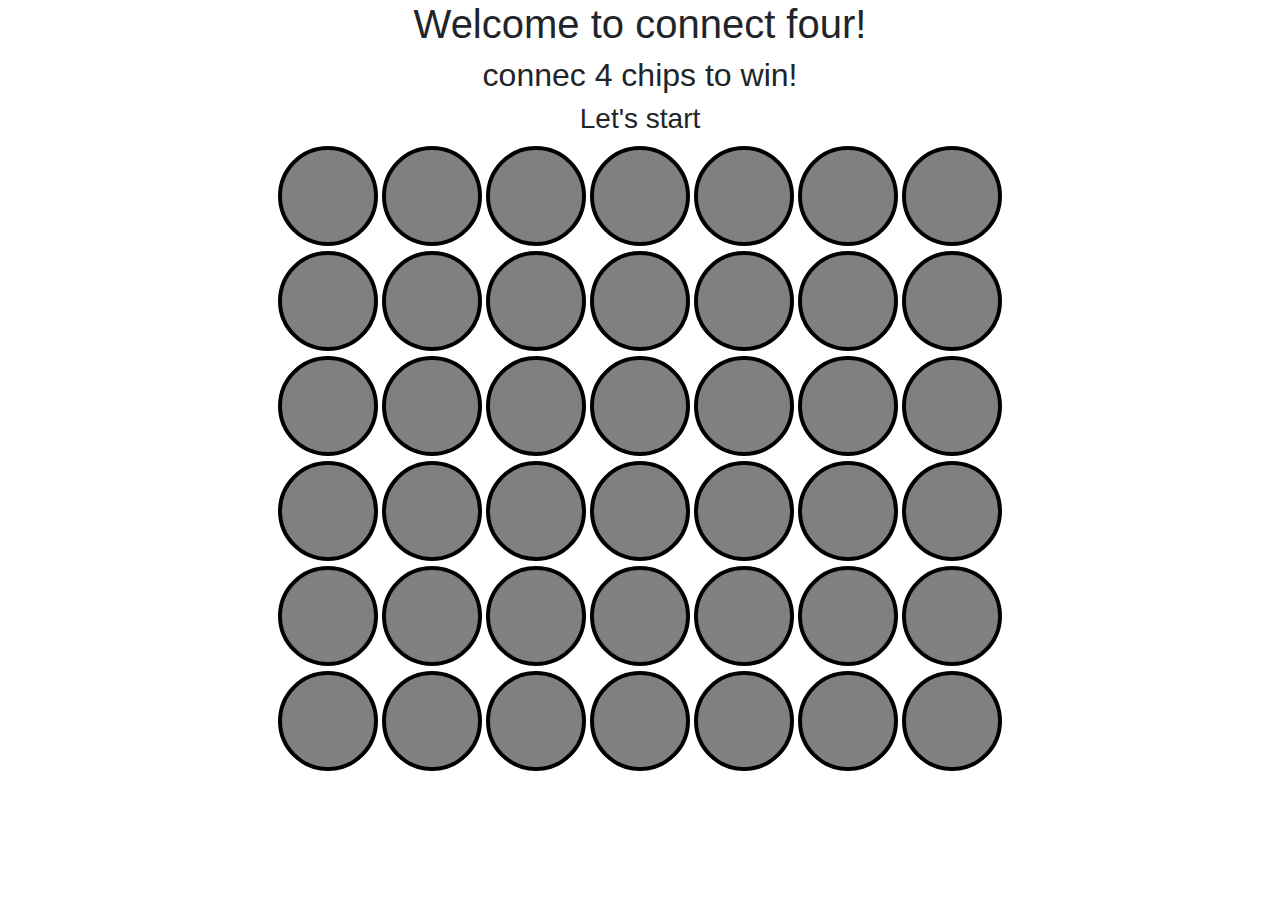
<file: index.html>
<!DOCTYPE html>
<html>
<head>
	<title>project jquery</title>
	<link rel="stylesheet" href="https://stackpath.bootstrapcdn.com/bootstrap/4.4.1/css/bootstrap.min.css" integrity="sha384-Vkoo8x4CGsO3+Hhxv8T/Q5PaXtkKtu6ug5TOeNV6gBiFeWPGFN9MuhOf23Q9Ifjh" crossorigin="anonymous">
	<link rel="stylesheet" href="project.css">
</head>
<body>
	<div class="container" align='center'>
	<h1>Welcome to connect four!</h1>
	<h2>connec 4 chips to win!</h2>
	<h3>Let's start</h3>
	

	 <table class="board">
	 	<tr>
	 		<td><button type="button" ></button></td>
	 		<td><button type="button" ></button></td>
	 		<td><button type="button" ></button></td>
	 		<td><button type="button" ></button></td>
	 		<td><button type="button" ></button></td>
	 		<td><button type="button" ></button></td>
	 		<td><button type="button" ></button></td>
	 	</tr>
	 	<tr>
	 		<td><button type="button" ></button></td>
	 		<td><button type="button" ></button></td>
	 		<td><button type="button" ></button></td>
	 		<td><button type="button" ></button></td>
	 		<td><button type="button" ></button></td>
	 		<td><button type="button" ></button></td>
	 		<td><button type="button" ></button></td>
	 	</tr>
	 	<tr>
	 		<td><button type="button" ></button></td>
	 		<td><button type="button" ></button></td>
	 		<td><button type="button" ></button></td>
	 		<td><button type="button" ></button></td>
	 		<td><button type="button" ></button></td>
	 		<td><button type="button" ></button></td>
	 		<td><button type="button" ></button></td>
	 	</tr>
	 	<tr>
	 		<td><button type="button" ></button></td>
	 		<td><button type="button" ></button></td>
	 		<td><button type="button" ></button></td>
	 		<td><button type="button" ></button></td>
	 		<td><button type="button" ></button></td>
	 		<td><button type="button" ></button></td>
	 		<td><button type="button" ></button></td>
	 	</tr>
	 	<tr>
	 		<td><button type="button" ></button></td>
	 		<td><button type="button" ></button></td>
	 		<td><button type="button" ></button></td>
	 		<td><button type="button" ></button></td>
	 		<td><button type="button" ></button></td>
	 		<td><button type="button" ></button></td>
	 		<td><button type="button" ></button></td>
	 	</tr>
	 	<tr>
	 		<td><button type="button" ></button></td>
	 		<td><button type="button" ></button></td>
	 		<td><button type="button" ></button></td>
	 		<td><button type="button" ></button></td>
	 		<td><button type="button" ></button></td>
	 		<td><button type="button" ></button></td>
	 		<td><button type="button" ></button></td>
	 	</tr>
	 	  </table>
	 	</div>
	 	 <script
  src="https://code.jquery.com/jquery-3.4.1.js"
  integrity="sha256-WpOohJOqMqqyKL9FccASB9O0KwACQJpFTUBLTYOVvVU="
  crossorigin="anonymous"></script>
	 	 <script src="project.js"></script>
</body>
</html>
</file>
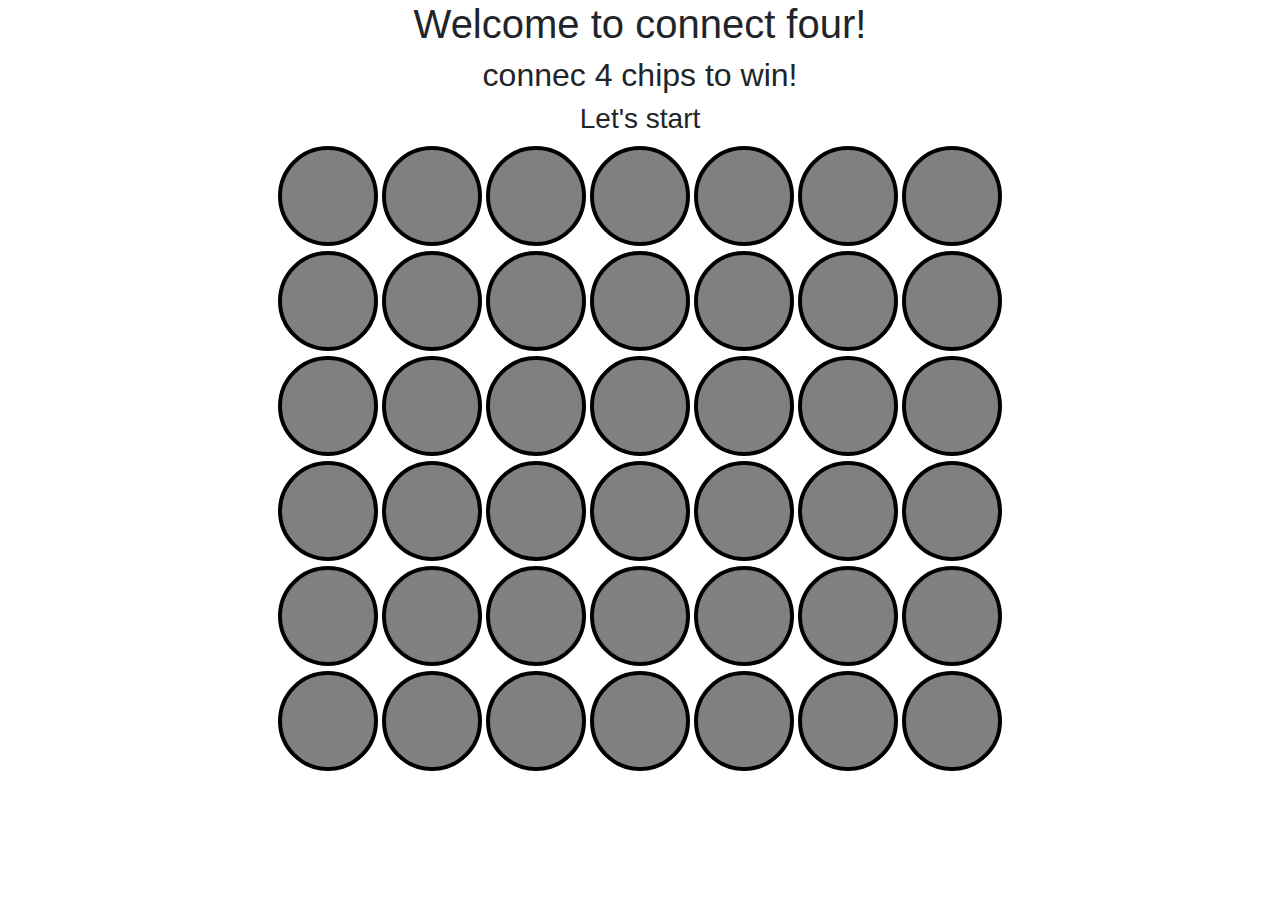
<file: index.html.html>
<!DOCTYPE html>
<html>
<head>
	<title>project jquery</title>
	<link rel="stylesheet" href="https://stackpath.bootstrapcdn.com/bootstrap/4.4.1/css/bootstrap.min.css" integrity="sha384-Vkoo8x4CGsO3+Hhxv8T/Q5PaXtkKtu6ug5TOeNV6gBiFeWPGFN9MuhOf23Q9Ifjh" crossorigin="anonymous">
	<link rel="stylesheet" href="project.css">
</head>
<body>
	<div class="container" align='center'>
	<h1>Welcome to connect four!</h1>
	<h2>connec 4 chips to win!</h2>
	<h3>Let's start</h3>
	

	 <table class="board">
	 	<tr>
	 		<td><button type="button" ></button></td>
	 		<td><button type="button" ></button></td>
	 		<td><button type="button" ></button></td>
	 		<td><button type="button" ></button></td>
	 		<td><button type="button" ></button></td>
	 		<td><button type="button" ></button></td>
	 		<td><button type="button" ></button></td>
	 	</tr>
	 	<tr>
	 		<td><button type="button" ></button></td>
	 		<td><button type="button" ></button></td>
	 		<td><button type="button" ></button></td>
	 		<td><button type="button" ></button></td>
	 		<td><button type="button" ></button></td>
	 		<td><button type="button" ></button></td>
	 		<td><button type="button" ></button></td>
	 	</tr>
	 	<tr>
	 		<td><button type="button" ></button></td>
	 		<td><button type="button" ></button></td>
	 		<td><button type="button" ></button></td>
	 		<td><button type="button" ></button></td>
	 		<td><button type="button" ></button></td>
	 		<td><button type="button" ></button></td>
	 		<td><button type="button" ></button></td>
	 	</tr>
	 	<tr>
	 		<td><button type="button" ></button></td>
	 		<td><button type="button" ></button></td>
	 		<td><button type="button" ></button></td>
	 		<td><button type="button" ></button></td>
	 		<td><button type="button" ></button></td>
	 		<td><button type="button" ></button></td>
	 		<td><button type="button" ></button></td>
	 	</tr>
	 	<tr>
	 		<td><button type="button" ></button></td>
	 		<td><button type="button" ></button></td>
	 		<td><button type="button" ></button></td>
	 		<td><button type="button" ></button></td>
	 		<td><button type="button" ></button></td>
	 		<td><button type="button" ></button></td>
	 		<td><button type="button" ></button></td>
	 	</tr>
	 	<tr>
	 		<td><button type="button" ></button></td>
	 		<td><button type="button" ></button></td>
	 		<td><button type="button" ></button></td>
	 		<td><button type="button" ></button></td>
	 		<td><button type="button" ></button></td>
	 		<td><button type="button" ></button></td>
	 		<td><button type="button" ></button></td>
	 	</tr>
	 	  </table>
	 	</div>
	 	 <script
  src="https://code.jquery.com/jquery-3.4.1.js"
  integrity="sha256-WpOohJOqMqqyKL9FccASB9O0KwACQJpFTUBLTYOVvVU="
  crossorigin="anonymous"></script>
	 	 <script src="project.js"></script>
</body>
</html>
</file>
<file: project.css>
.board button{
	width: 100px;
	height: 100px;
	background-color: rgb(128,128,128);
	margin: 1px;
	border: 4px solid black;
	border-radius: 50%;
	}
</file>
